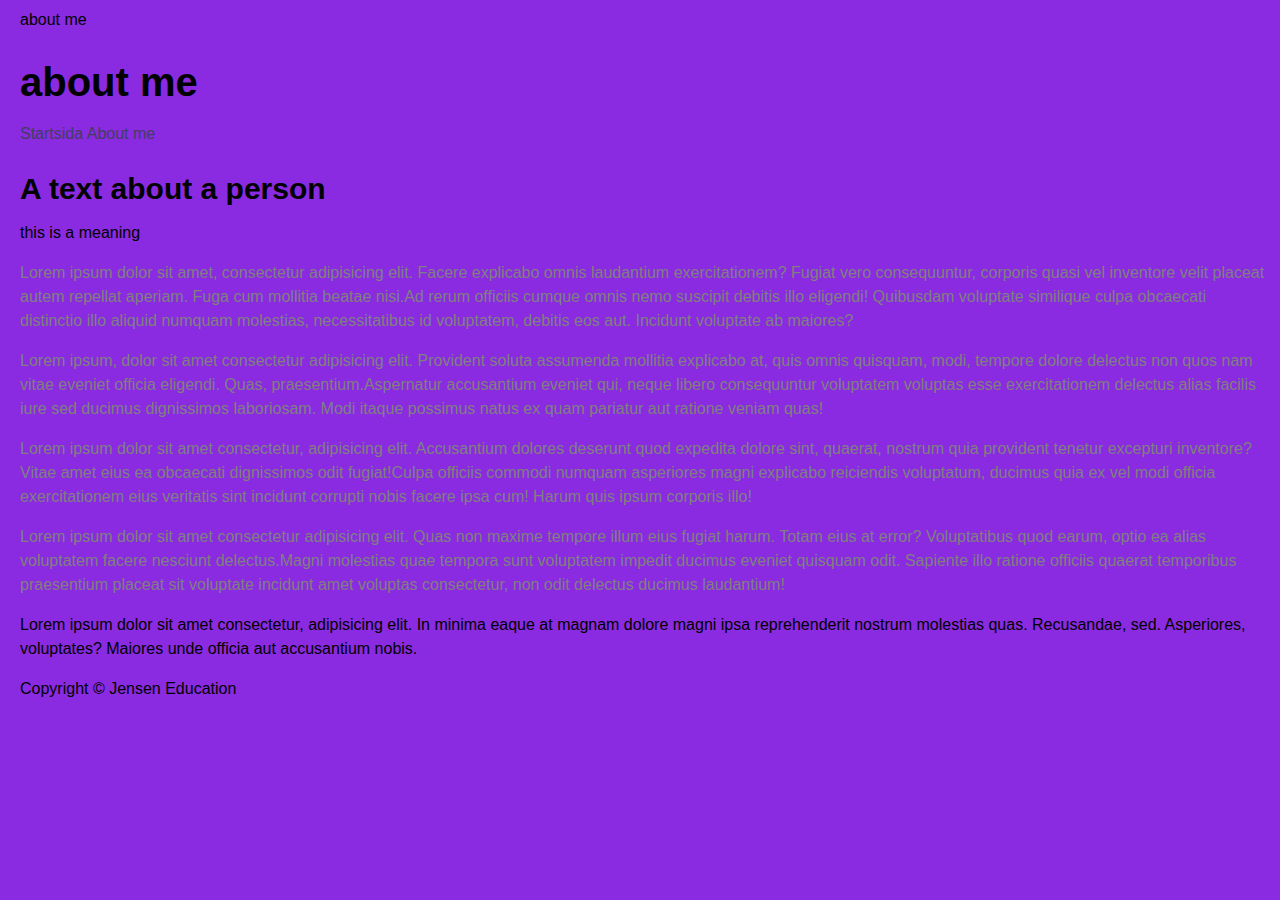
<file: about.html>
<!DOCTYPE html>
<html lang="en">
    <head>
        <!--Teckenuppsättning UTF-8----->
        <meta charset="UTF-8">
        <!--Compatible with internet explorer-->
        <meta http-equiv="X-UA-Compatible" content="IE-edge">
         <!--Mobile display preferred-->
        <meta name="viewport" content="width=device-width",initial scale

        <title> about me</title>
        <link rel="stylesheet" href="Style.css">
    </head>
    <body>
        <h1>about me</h1>
        <a href="index.html">Startsida</a>
        <a href="about.html">About me</a>
        <h2>A text about a person</h2>
        <p<span>this is a meaning</span></p>
        <p><span>Lorem ipsum dolor sit amet, consectetur adipisicing elit. Facere explicabo omnis laudantium exercitationem? Fugiat vero consequuntur, corporis quasi vel inventore velit placeat autem repellat aperiam. Fuga cum mollitia beatae nisi.</span><span>Ad rerum officiis cumque omnis nemo suscipit debitis illo eligendi! Quibusdam voluptate similique culpa obcaecati distinctio illo aliquid numquam molestias, necessitatibus id voluptatem, debitis eos aut. Incidunt voluptate ab maiores?</span></p>
        <p><span>Lorem ipsum, dolor sit amet consectetur adipisicing elit. Provident soluta assumenda mollitia explicabo at, quis omnis quisquam, modi, tempore dolore delectus non quos nam vitae eveniet officia eligendi. Quas, praesentium.</span><span>Aspernatur accusantium eveniet qui, neque libero consequuntur voluptatem voluptas esse exercitationem delectus alias facilis iure sed ducimus dignissimos laboriosam. Modi itaque possimus natus ex quam pariatur aut ratione veniam quas!</span></p>
        <p><span>Lorem ipsum dolor sit amet consectetur, adipisicing elit. Accusantium dolores deserunt quod expedita dolore sint, quaerat, nostrum quia provident tenetur excepturi inventore? Vitae amet eius ea obcaecati dignissimos odit fugiat!</span><span>Culpa officiis commodi numquam asperiores magni explicabo reiciendis voluptatum, ducimus quia ex vel modi officia exercitationem eius veritatis sint incidunt corrupti nobis facere ipsa cum! Harum quis ipsum corporis illo!</span></p>
        <p><span>Lorem ipsum dolor sit amet consectetur adipisicing elit. Quas non maxime tempore illum eius fugiat harum. Totam eius at error? Voluptatibus quod earum, optio ea alias voluptatem facere nesciunt delectus.</span><span>Magni molestias quae tempora sunt voluptatem impedit ducimus eveniet quisquam odit. Sapiente illo ratione officiis quaerat temporibus praesentium placeat sit voluptate incidunt amet voluptas consectetur, non odit delectus ducimus laudantium!</span></p>
<p>Lorem ipsum dolor sit amet consectetur, adipisicing elit. In minima eaque at magnam dolore magni ipsa reprehenderit nostrum molestias quas. Recusandae, sed. Asperiores, voluptates? Maiores unde officia aut accusantium nobis.</p>
    <p>Copyright &copy; Jensen Education</p>
    </body>
    </head>
</html>
</file>
<file: Style.css>
body{
    font-family: Arial, Helvetica, sans-serif;
    font-size: 16px;
    line-height: 1.5;
    margin-left: 20px;
    padding: 0;
    background-color: blueviolet;

}
h1{
    font-size: 40px;
    margin-top: 20px;
    margin-bottom: 10px;

}
h2{
    font-size: 30px;
    margin-top: 20px;
    margin-bottom: 10px;

}
p{
    margin-top: o;
    margin-bottom: 10px;
}
 .lorem {
    font-size: 25px;
    color: blue;
    
}
 #lorem {
    font-size: 25px;
    color: red;
}
.Double.class_name{
    color:rgb(71, 97, 71) ;
    font-size: 18px;
}
a{
    color: rgb(63, 63, 95);
    text-decoration: none;
}
a:hover {
    text-decoration: underline;
}

p span{
    color: gray;
}
</file>
